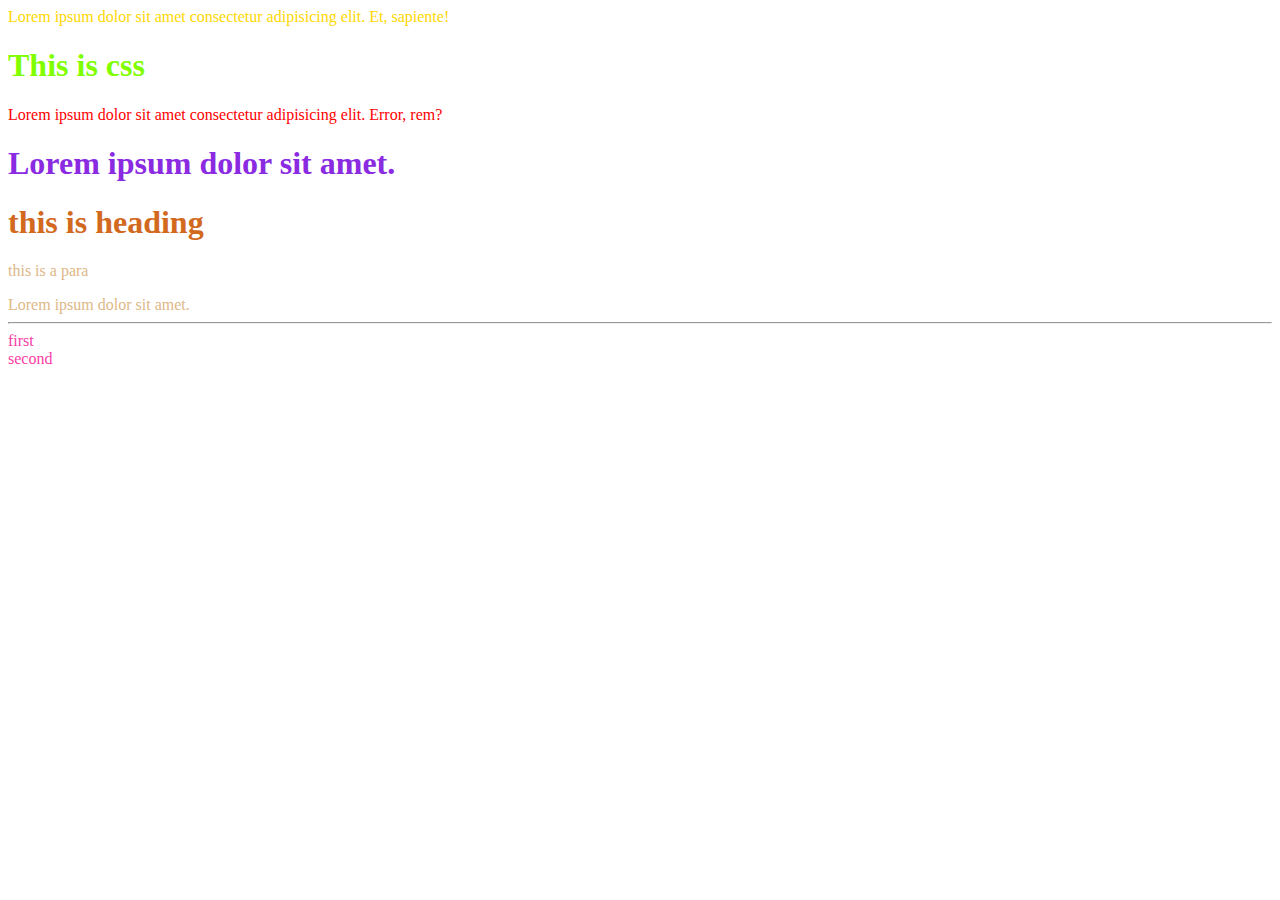
<file: css/Level 1/index.html>
<!DOCTYPE html>
<html lang="en">

<head>
    <meta charset="UTF-8">
    <meta name="viewport" content="width=device-width, initial-scale=1.0">
    <title>color</title>
    <style>
        h1 {
            color: chartreuse;
        }

        p {
            color: rgb(255, 0, 0)
        }

        #heading {
            color: chocolate;
        }

        #para {
            color: rgb(255, 0, 234);
        }

        #asd {
            color: gold;
        }

        .asdf {
            color: burlywood;
        }
    </style>
    <link rel="stylesheet" href="index.css">
    <!--this is comment-->
    <style>
        #first,
        #second {
            color: rgb(249, 61, 165);
        }
    </style>
</head>

<body>

    <div id="asd">Lorem ipsum dolor sit amet consectetur adipisicing elit. Et, sapiente!</div>
    <h1>This is css</h1>
    <p>Lorem ipsum dolor sit amet consectetur adipisicing elit. Error, rem?</p>
    <h1 style="color: blueviolet;">Lorem ipsum dolor sit amet.</h1>

    <H1 id="heading">this is heading</H1>
    <p class="asdf">this is a para</p>
    <div class="asdf">Lorem ipsum dolor sit amet.</div>
    <hr>
    <div id="first">first</div>
    <div id="second">second</div>
</body>

</html>
</file>
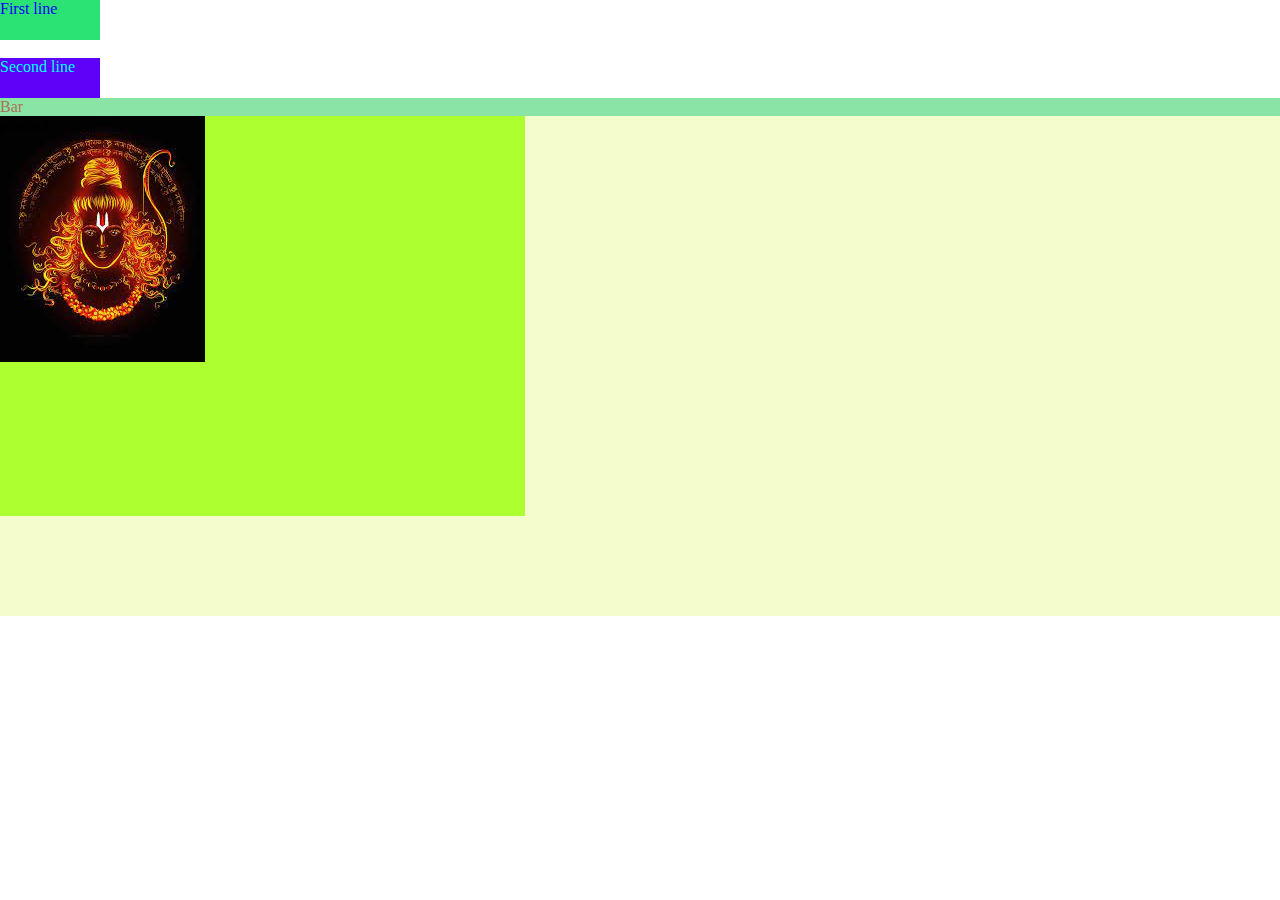
<file: css/level 2/index.html>
<!DOCTYPE html>
<html lang="en">
<head>
    <meta charset="UTF-8">
    <meta name="viewport" content="width=device-width, initial-scale=1.0">
    <title>Background color</title>
    <style>
        * {margin: 0; padding: 0;}
        .box { height: 40px; width: 100px;}
        #First {color: rgb(8, 0, 247); background-color: rgb(43, 226, 116);}
        #Second {color: aqua; background-color: rgb(95, 0, 249);}
        #bar {background-color: rgba(22, 202, 76,0.5);
       color: rgba(194, 25, 25,0.6); }

       main{ 
        height: 500px;
        background-color: rgb(244, 252, 205)}



        #jeans {height: 400px ;
            width: 525px;/*background-color: blueviolet;
            background-image: url(jeans.avif);
            height: 500px;
            width: 500px; 
            background-repeat: no-repeat;
            background-position: ;*/
            background: greenyellow url([data-uri]) no-repeat
        }
            
            

        

       

    </style>
    
</head>
<body>
    <header> <div id="First" class="box">First line</div><br>
        <div id="Second" class="box">Second line</div>
        <div id="bar">Bar</div>
       
    </header>
    <main> <div id="jeans">product</div></main>
    <footer></footer>
    
</body>
</html>
</file>
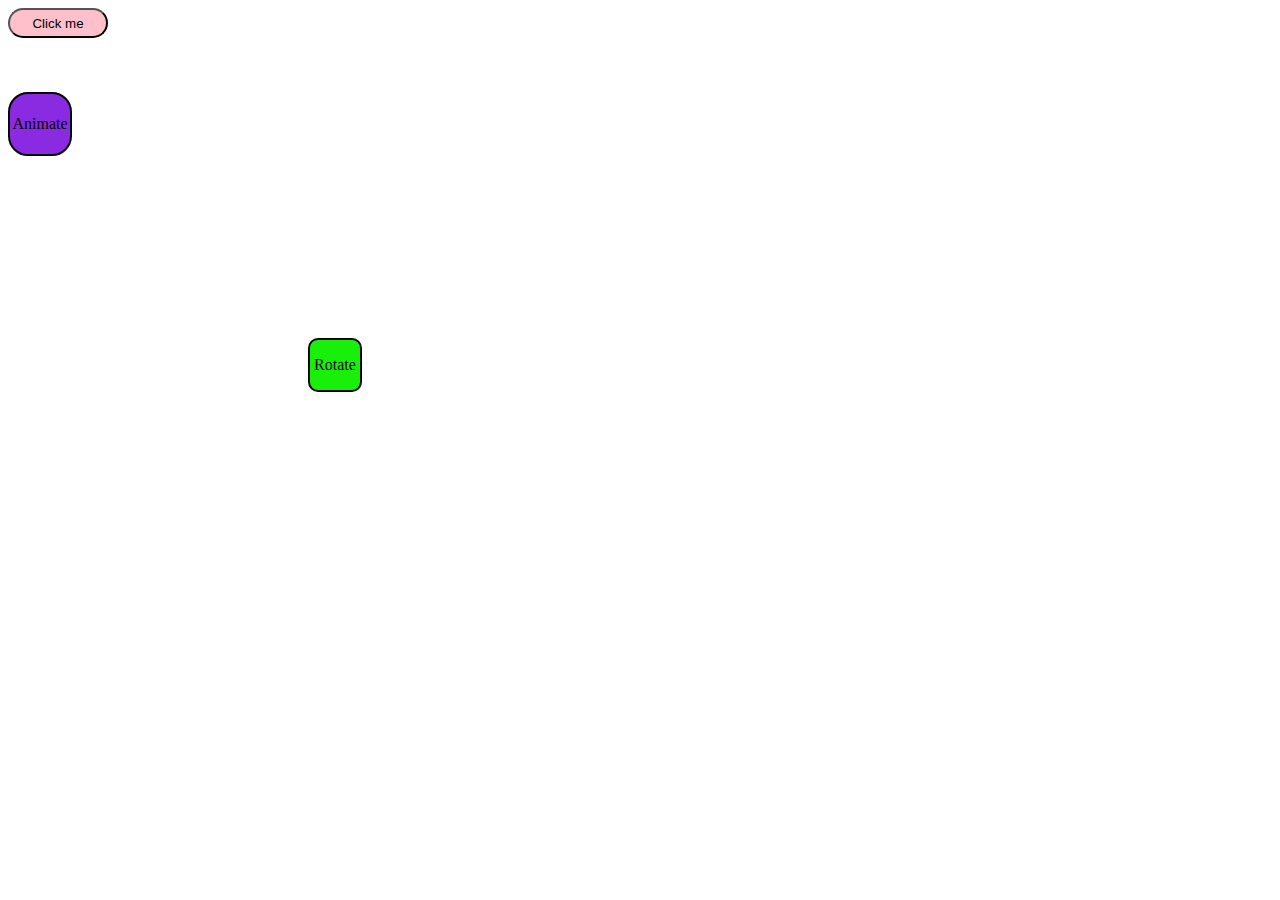
<file: css/level7/index.html>
<!DOCTYPE html>
<html lang="en">
<head>
    <meta charset="UTF-8">
    <meta name="viewport" content="width=device-width, initial-scale=1.0">
    <title>Document</title>
    <style>
        .button {
            background-color:pink;
            height: 30px;
            width: 100px;
            border-radius: 30px;
            /*transition-property: all;
            transition-duration: 0.2s;
            transition-timing-function: ease-in-out;*/
            transition: all 0.3s ease-in-out;
            
        }
        .button:hover {
            height: 50px;
            width: 140px;
            background-color: aquamarine;
            border: 2px solid red;
            border-radius: 50px;
            transform: rotate(360deg);
        }

        .button:active {
            height: 50px;
            width: 140px;
            background-color: rgb(255, 81, 0);
            border: 2px solid;
            ;
        }
        #rotate {
            background-color: rgb(25, 240, 10);
            height: 50px;
            width: 50px;
            border: 2px solid;
            position: relative;
            top: 300px;
            left: 300px;
            border-radius: 10px;
            transition: all 0.5s ease-in-out;
            display: flex;
            align-items: center;
            justify-content: center;
        }
        #rotate:hover {
            transform: rotate(360deg);
            background-color: red;
            border: 2px solid;
            border-radius: 50px;
            height: 100px;
            width: 100px;
            text-align: center;
            display: flex;
            align-items: center;
            justify-content: center;

        }
        #animate {
            height: 60px;
            width: 60px;
            background-color: blueviolet;
            border: 2px solid;
            border-radius: 20px;
            display: flex;
            justify-content: center;
            align-items: center;
            position: relative;


            animation-name: go;
            animation-duration: 2s;
            animation-timing-function: ease-in-out;
            animation-delay: 1s;
            animation-iteration-count: infinite;
            animation-direction: alternate;
            
        }
        @keyframes go {
            0% {left: 10px;}
            50% {background-color: chartreuse; transform: rotate(360deg);border-radius: 80px;top: 90px;}
            100% {left: 300px;background-color: rgb(255, 0, 0); }
        }


    </style>
</head>
<body>
    <button class="button">Click me</button>
    <div id="rotate">Rotate</div>
    <div id="animate">Animate</div>
    

</body>
</html>
</file>
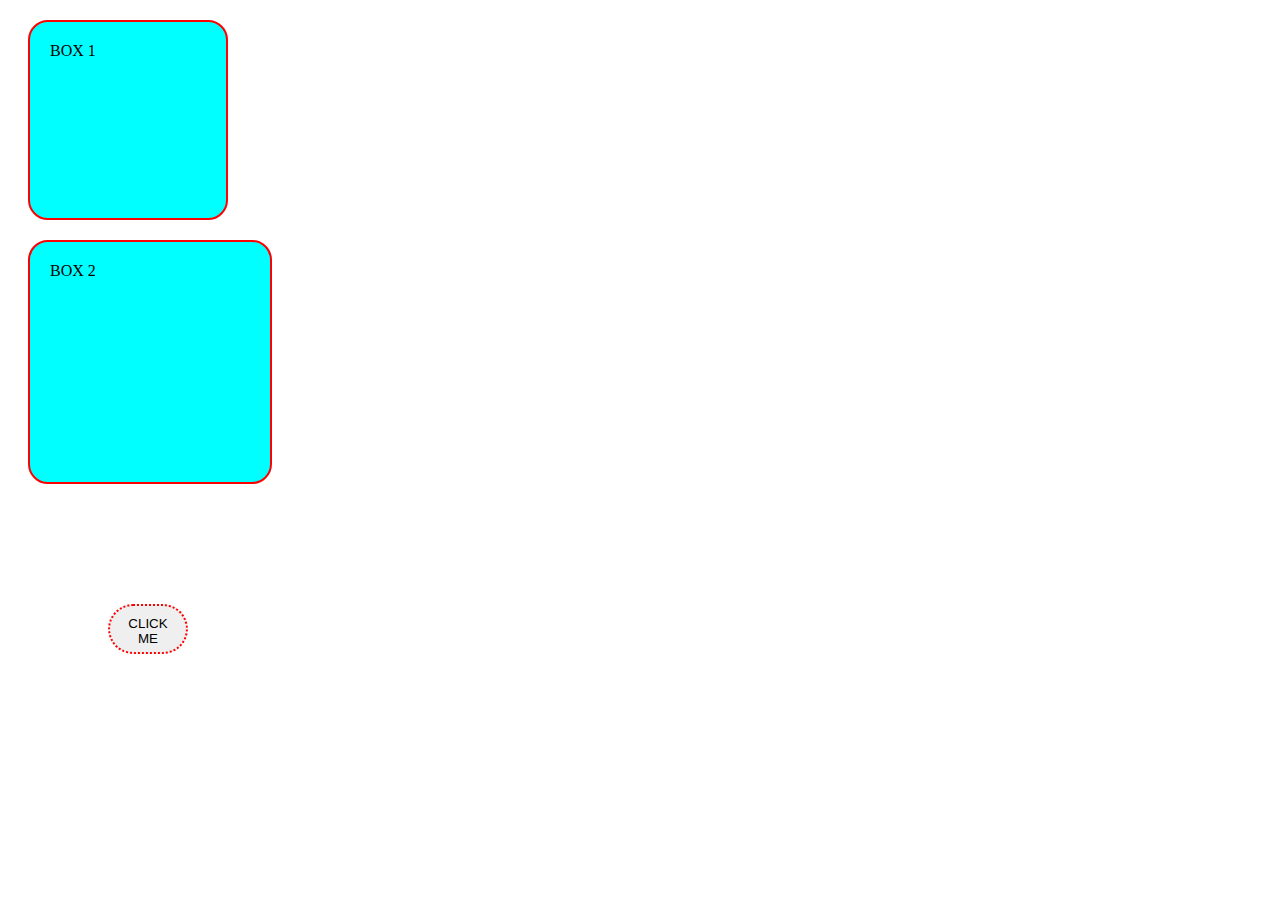
<file: css/level 4/BOX.html>
<!DOCTYPE html>
<html lang="en">
<head>
    <meta charset="UTF-8">
    <meta name="viewport" content="width=device-width, initial-scale=1.0">
    <title>Box model</title>
    <STYLE>
        .box {
            height: 200px;
            width: 200px;
            background-color: aqua;
            margin: 20px;
            padding: 20px;
            border: 2px solid red;
            border-radius: 20px;

        }
        #button {
            height: 50px;
            width: 80px;
            padding: 10px 15px 10px 15px;
            margin: 100px;
            border: 2px dotted red;
            border-radius: 120px;
        }
    </STYLE>

</head>
<body>
    <div class="box" style="box-sizing: border-box;">BOX 1</div>
    <div class="box" style="box-sizing: content-box;">BOX 2</div>
    <button id="button">CLICK ME</button>
</body>
</html>
</file>
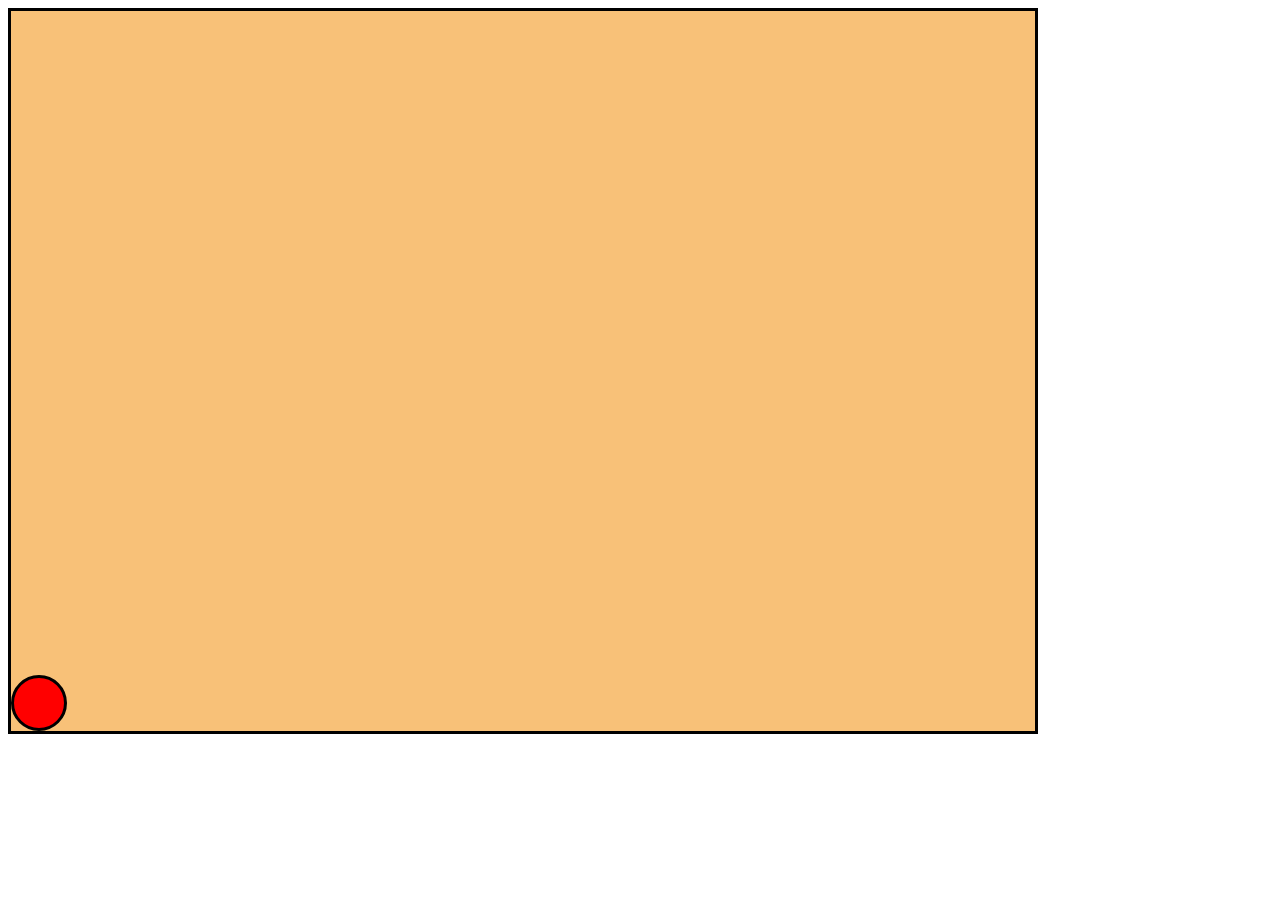
<file: css/level7/ball.html>
<!DOCTYPE html>
<html lang="en">
<head>
    <meta charset="UTF-8">
    <meta name="viewport" content="width=device-width, initial-scale=1.0">
    <title>Document</title>
    <style>
        .container {
            background-color: rgb(248, 193, 120);
            position: relative;
            height: 80vh;
            width: 80vw;
            border: 3px solid;

        }
        .box {
            background-color: red;
            height: 50px;
            width: 50px;
            border: 3px solid;
             border-radius: 60px;
             position: absolute;
             bottom: 0px;
             left: 0px;
             animation: bounce 7s linear 0s infinite,  up 1.2s ease-out infinite alternate;
             
            
             
        }
        @keyframes bounce {
            from {left :0%}
            to {left : 90%}
        }
        @keyframes up {
            from {bottom:0%}
            to {bottom:80%}
        }
        
    </style>
</head>
<body>
    <div class="container">
        <div class="box"></div>
    </div>
</body>
</html>
</file>
<file: css/Level 1/index.css>
/*hello this is a comment
h1 {
    color: red;
}
p {
    color: aquamarine;
}*/
</file>
